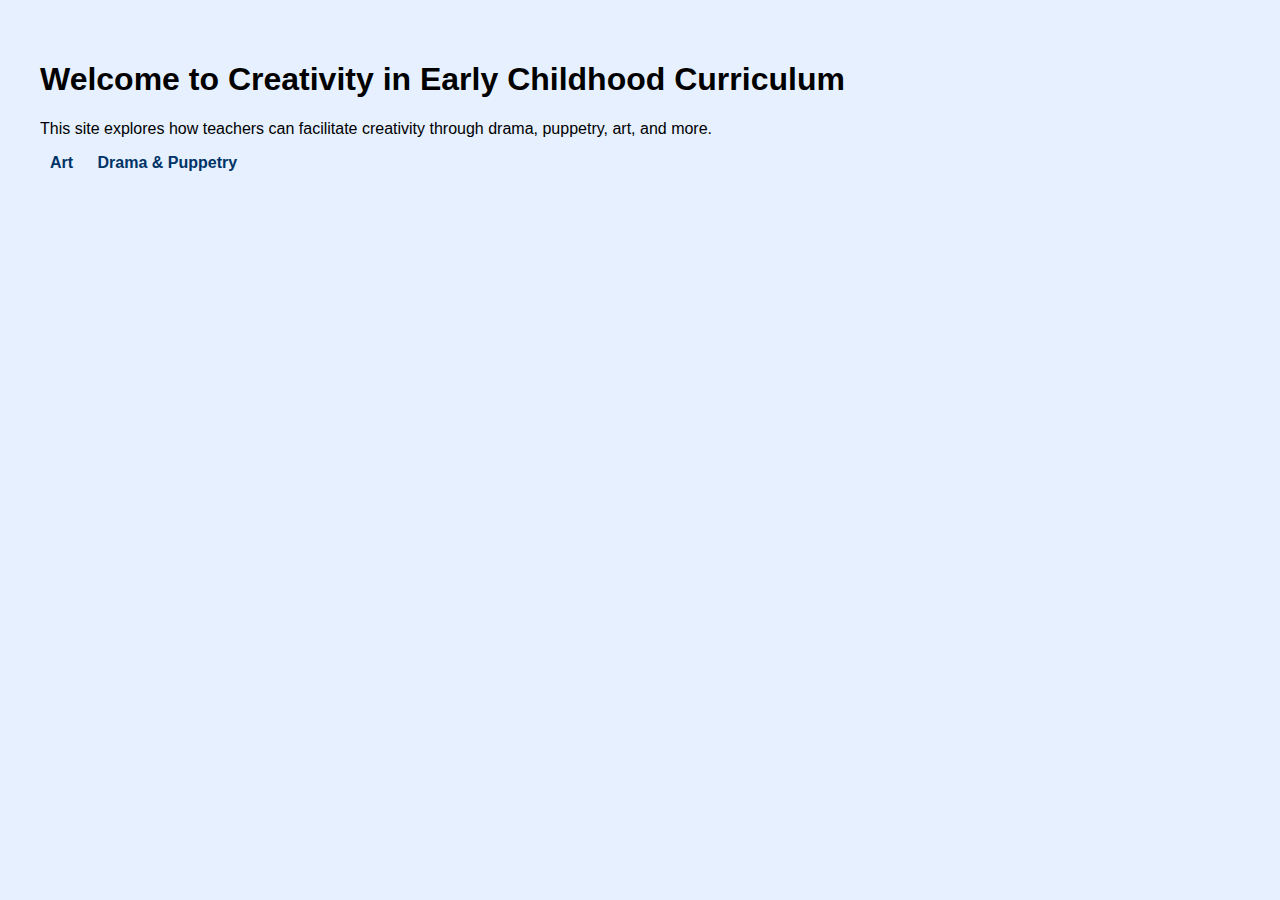
<file: EarlyChildhoodCreativity/index.html>
<!DOCTYPE html>
<html lang="en">
<head>
  <meta charset="UTF-8" />
  <title>Creativity in Early Childhood Curriculum</title>
  <style>
    body { font-family: Arial; background: #e6f0ff; padding: 2em; }
    nav a { margin: 0 10px; color: #003366; font-weight: bold; text-decoration: none; }
  </style>
</head>
<body>
  <h1>Welcome to Creativity in Early Childhood Curriculum</h1>
  <p>This site explores how teachers can facilitate creativity through drama, puppetry, art, and more.</p>
  <nav>
    <a href="art.html">Art</a>
    <a href="drama.html">Drama & Puppetry</a>
  </nav>
</body>
</html>
</file>
